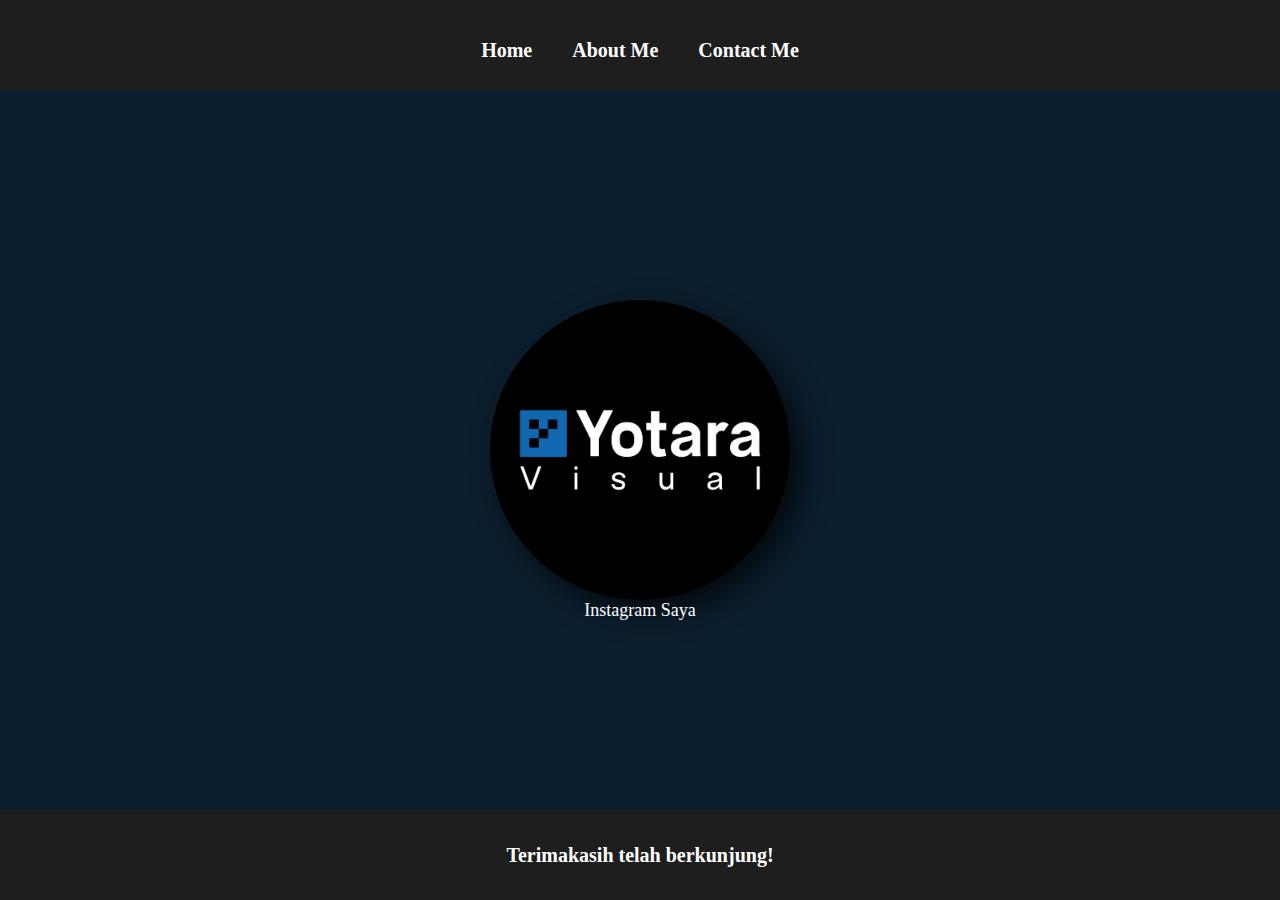
<file: index.html>
<html>
<head>
    <title>Website Pertama Yogi</title>
    <link rel="stylesheet" href="style.css" />
</head>
<body>
    <div class="container">
        
        <!-- NAVIGATION BAR -->
        <div class="container-navbar">
            <ul class="ul-navbar">
                <li class="li-navbar">
                    <a href="#" class="a-navbar">Home</a>
                </li>
                <li class="li-navbar">
                    <a href="aboutme.html" class="a-navbar">About Me</a>
                </li>
                <li class="li-navbar">
                    <a href="contactme.html" class="a-navbar">Contact Me</a>
                </li>
            </ul>
        </div>
        <!-- NAVIGATION BAR END -->

        <!-- CONTENT 1 -->
        <div class="container-content1">
            <a href="https://www.instagram.com/yotara.visual/?hl=id" class="a-content1">
                <img src="Logo Yotara White.png" class="img-content1" />
                <p>Instagram Saya</p>
            </a>

        </div>
        <!-- CONTENT 1 END -->

        <!-- FOOTER -->
        <div class="container-footer">
            <h1 class="h1-footer">Terimakasih telah berkunjung!</h1>
        </div>
        <!-- FOOTER END -->

    </div>
</body>
</html>
</file>
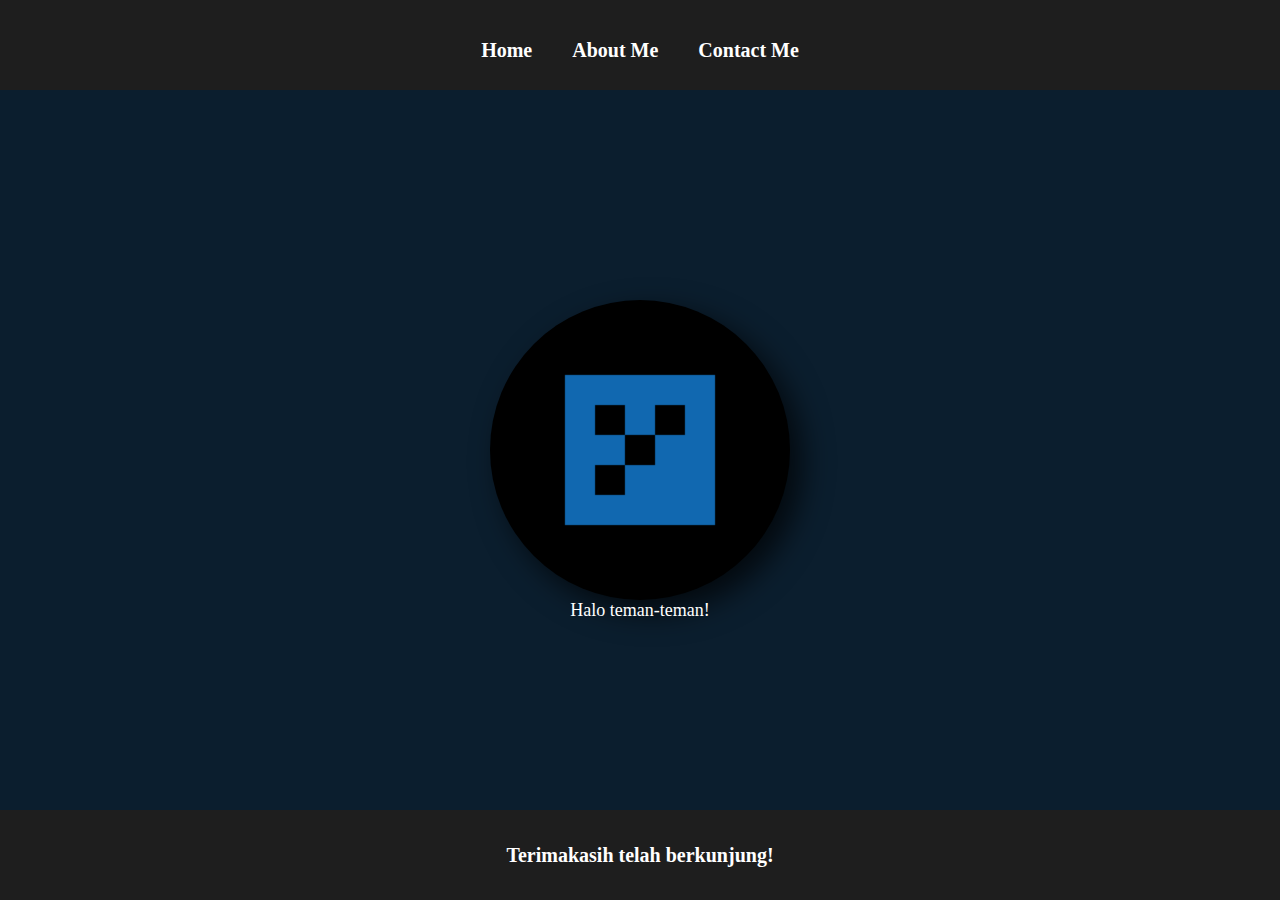
<file: aboutme.html>
<html>
<head>
    <title>About Me</title>
    <link rel="stylesheet" href="style.css" />
</head>
<body>
    <div class="container">
        <!-- NAVIGATION BAR -->
        <div class="container-navbar">
            <ul class="ul-navbar">
                <li class="li-navbar">
                    <a href="index.html" class="a-navbar">Home</a>
                </li>
                <li class="li-navbar">
                    <a href="aboutme.html" class="a-navbar">About Me</a>
                </li>
                <li class="li-navbar">
                    <a href="contactme.html" class="a-navbar">Contact Me</a>
                </li>
            </ul>
        </div>
        <!-- NAVIGATION BAR END -->

        <!-- CONTENT 1 -->
        <div class="container-content1">
            <a class="a-content1">
                <img src="Logo Tanpa Teks Yotara Black.png" class="img-content1" />
                <p>Halo teman-teman!</p>
            </a>
        </div>
        <!-- CONTENT 1 END -->

        <!-- FOOTER -->
        <div class="container-footer">
            <h1 class="h1-footer">Terimakasih telah berkunjung!</h1>
        </div>
        <!-- FOOTER END -->
    </div>
</body>
</html>
</file>
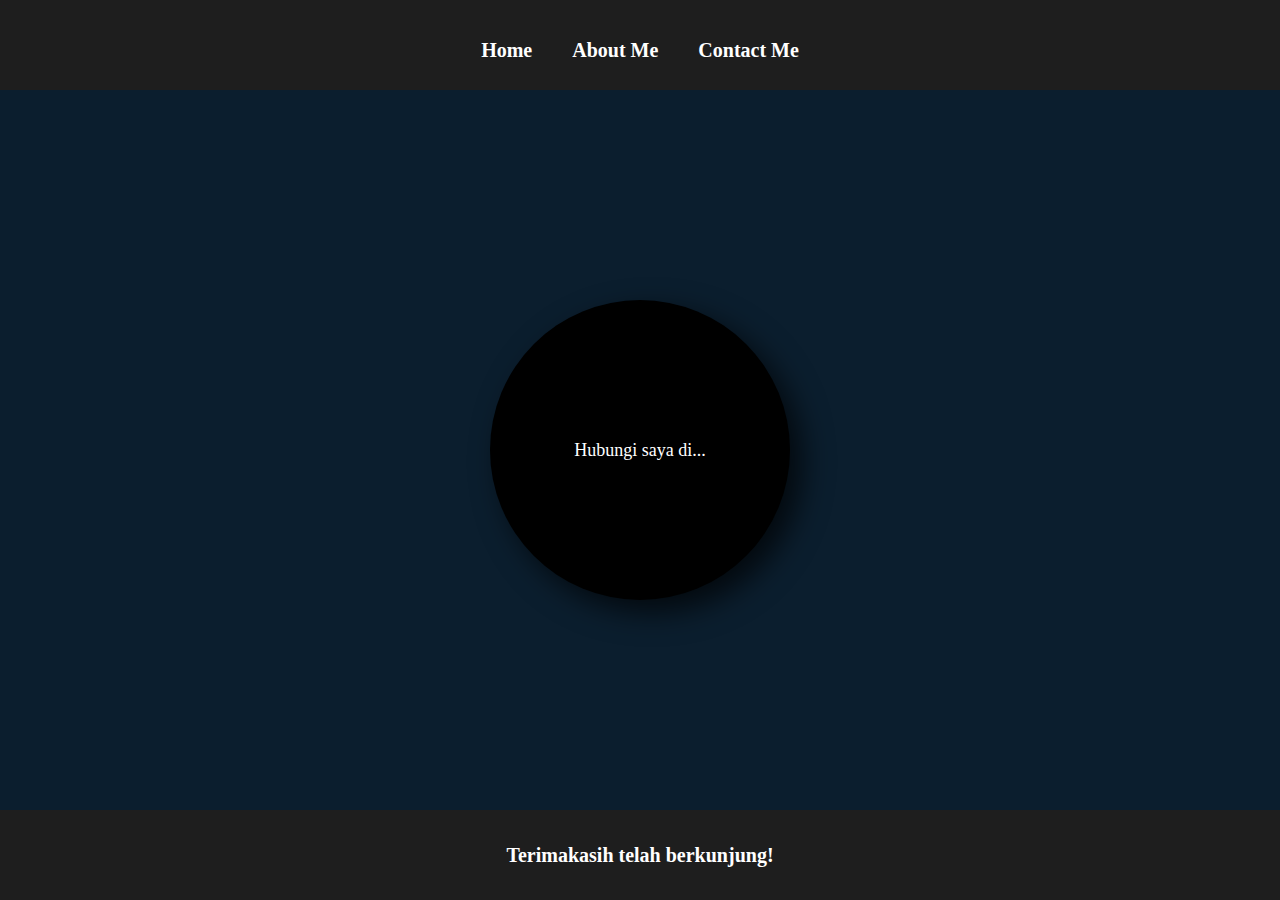
<file: contactme.html>
<html>
<head>
    <title>Contact Me</title>
    <link rel="stylesheet" href="style.css" />
</head>
<body>
    <div class="container">
        <!-- NAVIGATION BAR -->
        <div class="container-navbar">
            <ul class="ul-navbar">
                <li class="li-navbar">
                    <a href="index.html" class="a-navbar">Home</a>
                </li>
                <li class="li-navbar">
                    <a href="aboutme.html" class="a-navbar">About Me</a>
                </li>
                <li class="li-navbar">
                    <a href="contactme.html" class="a-navbar">Contact Me</a>
                </li>
            </ul>
        </div>
        <!-- NAVIGATION BAR END -->

        <!-- CONTENT 1 -->
        <div class="container-content1">
            <a class="a-content1">
                <p>Hubungi saya di...</p>
            </a>

        </div>
        <!-- CONTENT 1 END -->

        <!-- FOOTER -->
        <div class="container-footer">
            <h1 class="h1-footer">Terimakasih telah berkunjung!</h1>
        </div>
        <!-- FOOTER END -->
    </div>
</body>
</html>
</file>
<file: style.css>
*,
html {
    margin: 0;
    padding: 0;
}

.container {}

body {
    background-color: #0b1e2e;
}

.container-navbar {
    background-color: #1e1e1e;
    width: 100%;
    height: 10vh;
}

.ul-navbar {
    display: flex;
    height: 100px;
    justify-content: center;
    align-items: center;
}

.li-navbar {
    list-style-type: none;
    padding: 15px;
    margin: 5px;
    color: #ffffff;
    font-size: 20px;
}

.li-navbar:hover {
    background-color: #3e3e3e;
    transition: 0.3s ease-in-out;
    transition-delay: 0.1s;
    border-radius: 3px;
}

.a-navbar {
    color: #ffffff;
    text-decoration: none;
    font-weight: 600;
}

.container-content1 {
    display: flex;
    height: 80vh; 
    justify-content: center;
    align-items: center;
}

.img-content1 {
    width: 300px;
    height: 300px;
}

.a-content1 {
    background-color: #000000;
    color: #ffffff;
    width: 300px;
    height: 300px;
    font-size: 18px;
    text-decoration: none;
    display: flex;
    justify-content: space-evenly;
    align-items: center;
    flex-direction: column;
    border-radius: 300px;
    box-shadow: 12px 12px 30px 0px rgba(0,0,0,0.70);
-webkit-box-shadow: 12px 12px 30px 0px rgba(0,0,0,0.70);
-moz-box-shadow: 12px 12px 30px 0px rgba(0,0,0,0.70);
}

.container-footer {
    background-color: #1e1e1e;
    display: flex;
    height: 10vh;
    justify-content: center;
    align-items: center;
}

.h1-footer {
    color: #ffffff;
    font-size: 20px;
}
</file>
